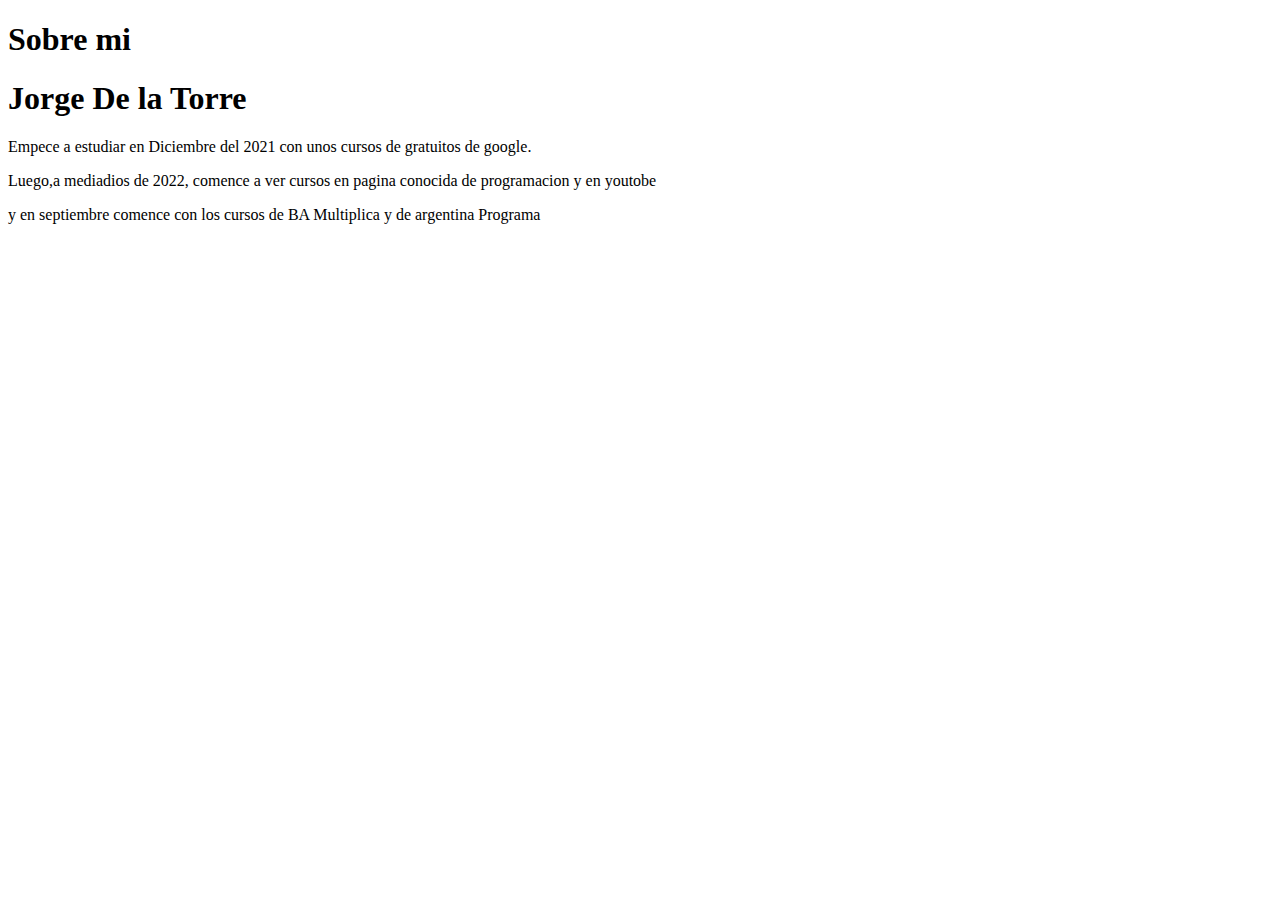
<file: html/Sobremi.html>
<!DOCTYPE html>
<html lang="en">
<head>
    <meta charset="UTF-8">
    <meta http-equiv="X-UA-Compatible" content="IE=edge">
    <meta name="viewport" content="width=, initial-scale=1.0">
    <title>Sobre Mi</title>
</head>
<body>
    <header>
        <h1>Sobre mi</h1>
    </header>
    <main>
        <section>
            <h1>Jorge De la Torre</h1>
        </section>
       <section>
            <p>Empece a estudiar en Diciembre del 2021 con unos cursos de gratuitos de google.</p>
            <p>Luego,a mediadios de 2022, comence a ver cursos en pagina conocida de programacion y en youtobe</p>
            <p>y en septiembre comence con los cursos de BA Multiplica y de argentina Programa</p>
       </section>

    </main>
</body>
</html>
</file>
